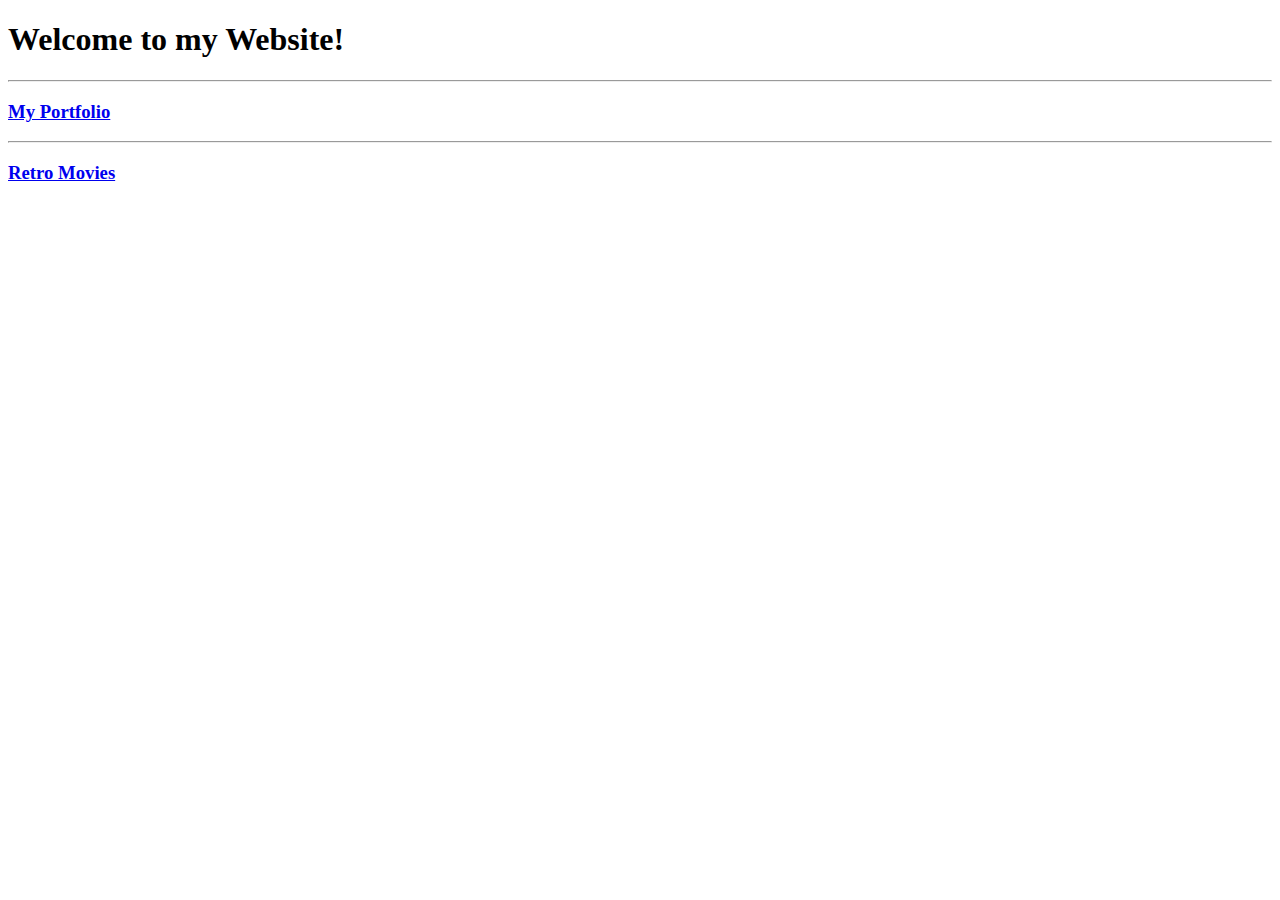
<file: index.html>
<!DOCTYPE html>
<html lang="en">
<head>
    <meta charset="UTF-8">
    <meta name="viewport" content="width=device-width, initial-scale=1.0">
    <title>Ojas's Website</title>
</head>
<body>
    <h1>Welcome to my Website!</h1>
    <hr>
    <h3><a href="portfolio.html">My Portfolio</a></h3>
    <hr>
    <h3><a href="retromovies.in/index.html">Retro Movies</a></h3>
</body>
</html>
</file>
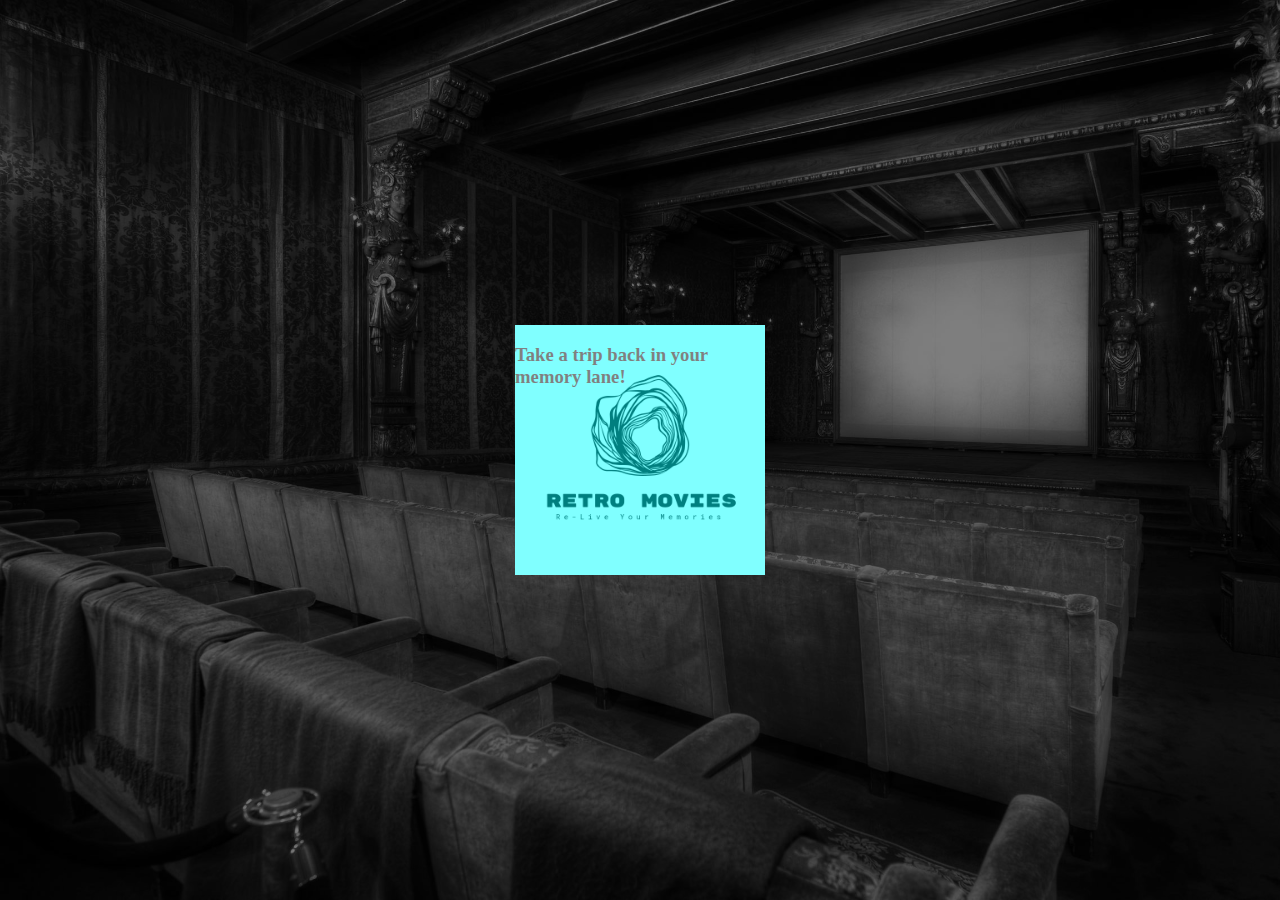
<file: retromovies.in/index.html>
<!DOCTYPE html>
<html lang="en">
<head>
  <meta charset="UTF-8">
  <meta name="viewport" content="width=device-width, initial-scale=1.0">
  <title>My HTML Page</title>
  <!-- Add your CSS stylesheets or inline styles here -->
  <link rel="stylesheet" href="styles.css">
  <!-- Add your JavaScript files or inline scripts here -->
  <script src="script.js"></script>
</head>
<body>
  <!-- Your HTML content goes here -->
  <div class="logo"><!--Loge which on mouse hover will change the background to coloured background--></div>

  <div class="slide_text"><h3>Take a trip back in your memory lane!
  </h3></div>

  <!-- Add your JavaScript code or inline scripts here -->
  <script>
    // Your JavaScript code goes here
    
    var body = document.querySelector('body');
    var hoverElement = document.querySelector('.logo');

    hoverElement.addEventListener('mouseover', function() {
    body.style.backgroundImage = "url('images/background_color.jpg')";
    });

    hoverElement.addEventListener('mouseout', function() {
    body.style.backgroundImage = "url('images/background.jpg')";
    });
  </script>
</body>
</html>
</file>
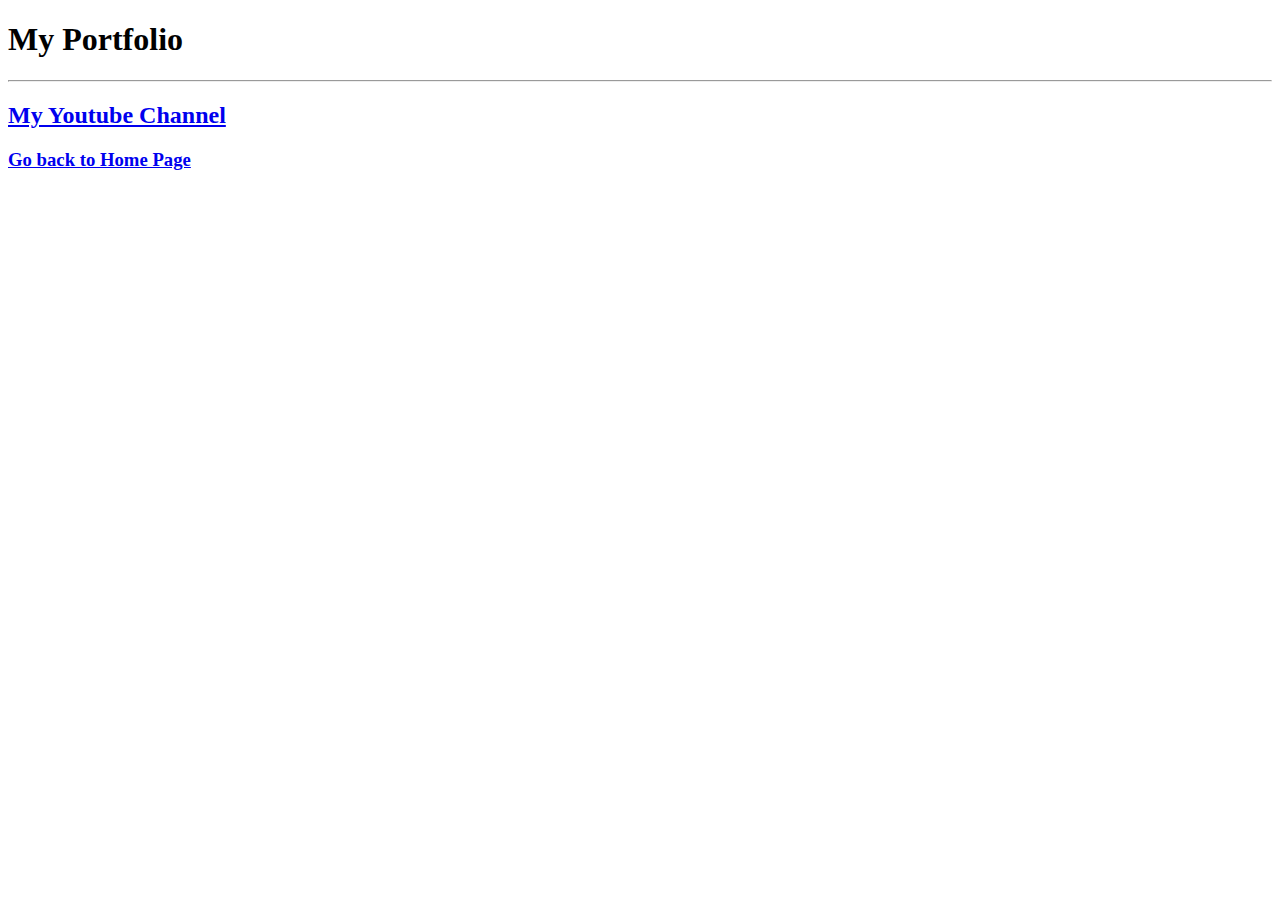
<file: portfolio.html>
<!DOCTYPE html>
<html lang="en">
<head>
    <meta charset="UTF-8">
    <meta name="viewport" content="width=device-width, initial-scale=1.0">
    <title>My Portfolio</title>
</head>
<body>
    <h1>My Portfolio</h1>
    <hr>
    <h2><a href="https://www.youtube.com/channel/UC8MsM4YmPAzo_WilykUqmSA" target="_blank">My Youtube Channel</a></h2>
    <h3><a href="index.html">Go back to Home Page</a></h3>
</body>
</html>
</file>
<file: retromovies.in/styles.css>
body {
    background-image: url('images/background.jpg');
    background-repeat: no-repeat;
    background-size: cover;
    background-attachment: fixed;
    background-color: rgba(0, 0, 0, 0.5);
    transition: background-image 0.3s ease;
  }

  body::after {
    content: "";
    position: fixed;
    top: 0;
    left: 0;
    width: 100%;
    height: 100%;
    background-color: rgba(0, 0, 0, 0.5);
    z-index: -1;
  }

  .logo {
    display: inline-block;
    width: 250px; /* Adjust the width and height according to your logo size */
    height: 250px;
    background-image: url('logo/logo_transparent.png'); /* Replace 'logo.png' with the path to your logo image */
    background-size: cover;
    transition: box-shadow 0.3s ease-in-out;
    position: fixed;
    z-index: 2;
    top: 50%;
    left: 50%;
    transform: translate(-50%, -50%);
    opacity: 0.5;
    cursor: pointer;
  }
  
  .logo:hover {
    box-shadow: 0 0 20px 10px rgba(255, 255, 255, 0.8); /* Adjust the color and glow effect as desired */
  }

  .slide_text {
    display: inline-block;

    background-color: aqua;
    width: 250px;
    height: 250px;
    position: fixed;
    position: absolute;
    background-size: cover;
    top: 50%;
    left: 50%;
    transform: translate(-50%, -50%);
    z-index: 1;
    
    transition: transform 0.3s ease;
  }

  .logo:hover + .slide_text {
    transform: translateY(250px)
    
  }
</file>
